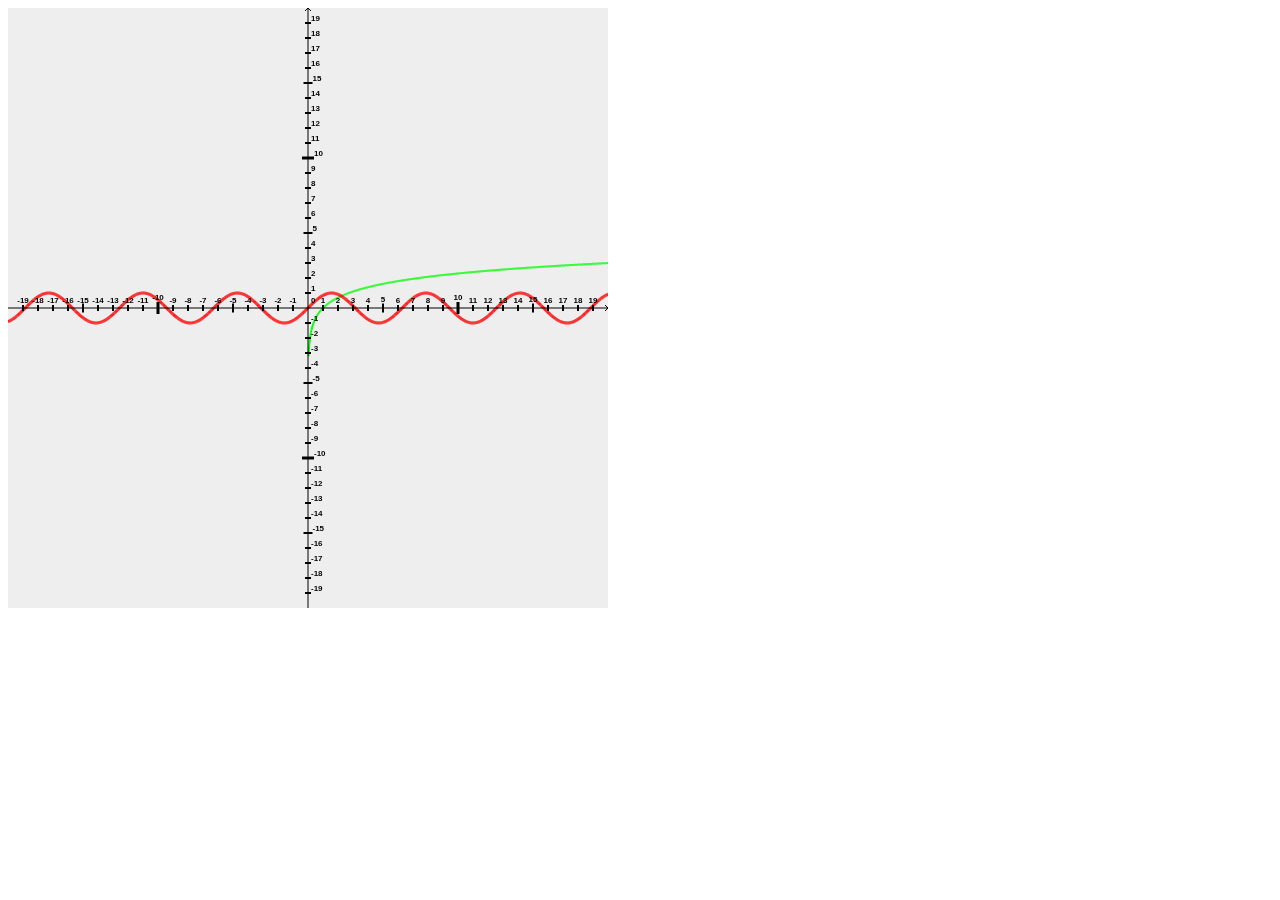
<file: index.html>
<!DOCTUPE html>
<html>
    <head>
        <meta charset="utf-8">
        <title>Графики 2D</title>
        <link href="CSS\style.css" rel="stylesheet">
        <script src="Js\Graph.js"></script>
        <script src="Js\main.js"></script>   
    </head>
    <body >
        <canvas id='canvas'></canvas>
    </body>
</html>
</file>
